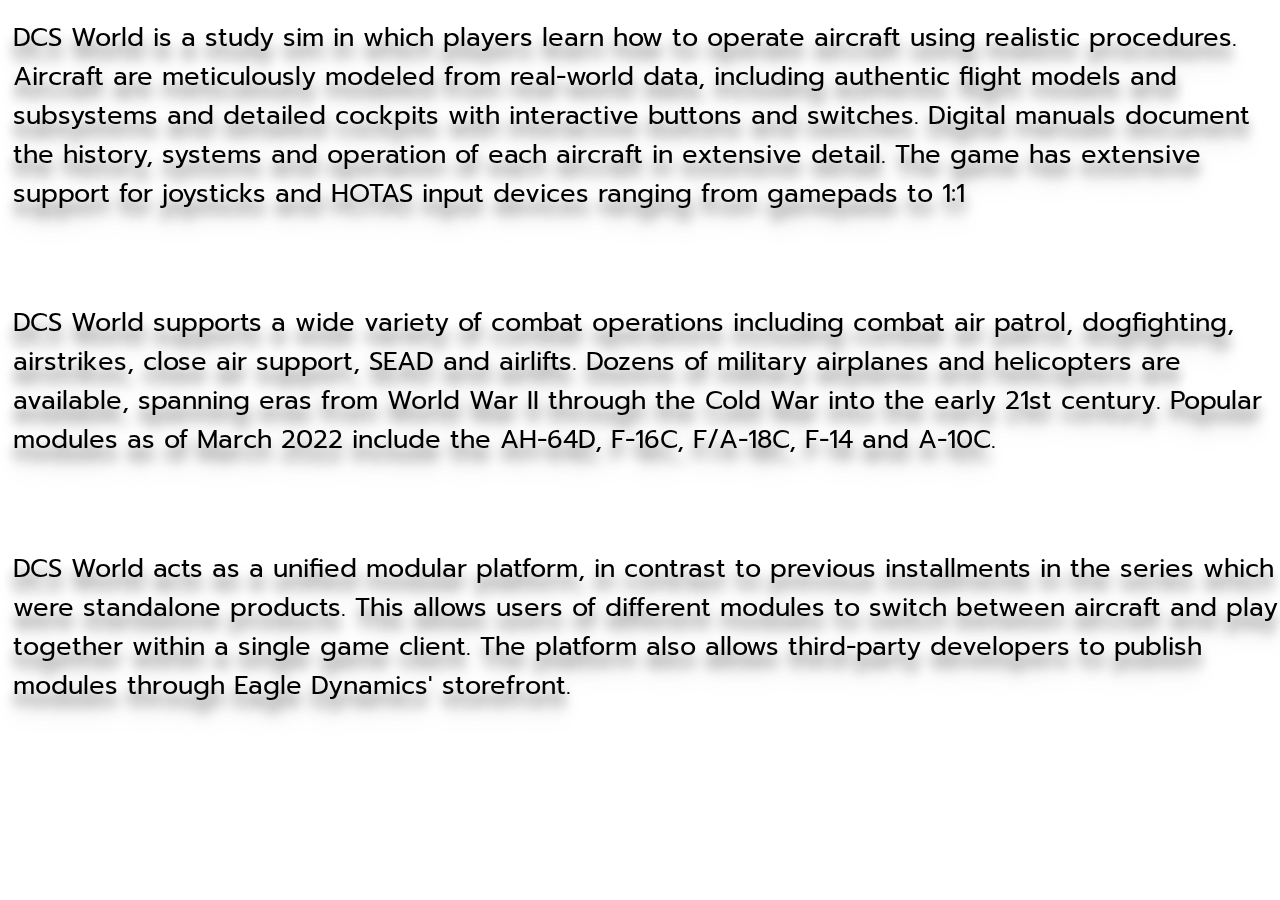
<file: slidecontent.html>
<!DOCTYPE html>
<html lang="en" dir="ltr">
  <head>
    <meta charset="utf-8">
    <meta name="viewport" content="width=device-width, initial-scale=1">
    <meta name="description" content="This is the landing site of WokMcdonald's!">
    <title>FULL-AB</title>
    <link rel="stylesheet" href="https://fonts.googleapis.com/css?family=Prompt">
    <link rel="icon" href="./img/F16_drawing.png">
    <link rel="stylesheet" type="text/css" href="css/style.css">
    <link rel="stylesheet" type="text/css" href="css/grid.css">
    <link rel="preconnect" href="https://fonts.googleapis.com">
    <link rel="preconnect" href="https://fonts.gstatic.com" crossorigin>
    <link href="https://fonts.googleapis.com/css2?family=Bebas+Neue&family=Josefin+Sans:ital,wght@1,200&family=Rubik:wght@300&display=swap" rel="stylesheet">
  </head>
  <body>
    <p class="slidecontent">DCS World is a study sim in which players learn how to operate aircraft using realistic procedures. Aircraft are meticulously modeled from real-world data, including authentic flight models and subsystems and detailed cockpits with interactive buttons and switches. Digital manuals document the history, systems and operation of each aircraft in extensive detail. The game has extensive support for joysticks and HOTAS input devices ranging from gamepads to 1:1</p>
    <p class="slidecontent">DCS World supports a wide variety of combat operations including combat air patrol, dogfighting, airstrikes, close air support, SEAD and airlifts. Dozens of military airplanes and helicopters are available, spanning eras from World War II through the Cold War into the early 21st century. Popular modules as of March 2022 include the AH-64D, F-16C, F/A-18C, F-14 and A-10C.</p>
    <p class="slidecontent">DCS World acts as a unified modular platform, in contrast to previous installments in the series which were standalone products. This allows users of different modules to switch between aircraft and play together within a single game client. The platform also allows third-party developers to publish modules through Eagle Dynamics' storefront.</p>
  </body
</file>
<file: css/style.css>
/* Styling som gäller för hela sidan */
* {
  margin: 0;
  padding: 0;
  font-family: "Prompt", sans-serif;
  filter: drop-shadow(0 1vw 0.5vw rgba(0,0,0,0.2));
  scroll-behavior: smooth;
  text-decoration: none;
}

/* Styling för navbar*/
#navbar {
  width: 100%;
  background-color: rgba(47, 47, 47);
  display: flex;
  align-items: center;
  height: 7.1vh;
}

.pagename {
  color: white;
  font-size: 2.5vw;
  padding-bottom: 2vh;
  padding-top: 2vh;
  margin-left: 2vw;
}

.logo {
  width: 6vw;
  transform: scaleX(-1);
  margin-right: 30vw;
}

/* Styling för länkarna i navbaren, de placeras med hjälp av flexbox*/
#navbar a {
  color: white;
  border: 2px white solid;
  padding: 0.3em;
  font-size: 1em;
  display: flex;
  justify-content: space-between;
  margin-right: 2vw;
  border-radius: 5px;
  width: 8vw;
  height: 3vh;
  padding-top: 1vh;
}

/* Anpassar storleken av länkarnas knappar när skärmens bredd blir mindre än 800 pixels */
@media (max-width: 800px) {
  #navbar a {
    width: 12vw;
    margin-right: 1vw;
    font-size: 0.8em;
  }
}

/* Ändrar knapparnas färg när musen hovrar över*/
.navbarlink:hover {
  background-color: rgba(199, 196, 197, 0.59);
}

.f16intro {
  width: 100%;
  height: 93vh;
}

/* Grå bakgrunden bakom DCS logan*/
.dcs1 {
  width: 50vw;
  height: auto;
  background-color: rgba(0, 0, 0, 0.69);
  position: absolute;
  margin-left: 25vw;
  margin-top: 25vh;
}

/* DCS logan */
.dcs2 {
  width: 80%;
  height: 75%;
  margin-left: auto;
  margin-right: auto;
  display: block;
  margin-top: 5vh;
  padding-bottom: 10%;
}

/* Ändrar storleken av DCS logan när skärmens bredd blir mindre än 1000 pixel*/
@media (max-width: 1000px) {
  .dcs1 {
    width: 70vw;
    margin-left: 15vw;
    margin-right: 15vw;
  }
}


.one {
  display: flex;
}

/* Styling och placering för upp/ned pilarna*/
.d1 {
  width: 3.5vmax;
  height: auto;
}

.d1:hover {
  opacity: 0.6;
}

.d1l {
  position: absolute;
  margin-left: 48.25vw;
  margin-top: 86vh;
}

.u1 {
  width: 3.5vmax;
  height: auto;
  transform: scaleY(-1);
}

.u1:hover {
  opacity: 0.6;
}

.u1l {
  position: absolute;
  margin-left: 48.25vw;
  margin-top: 3vh;
}
/* Styling för pilarna tar slut */

/* Video som fyller hela bakgrunden på section två */
#myVideo {
  position: fixed;
  right: 0;
  min-width: 100%;
  height: 93vh;
}

/* Snap scrolling som gör så att man tas upp eller ned en hel section varje gång man scrollar */
.container {
  scroll-snap-type: y mandatory;
  overflow-y: scroll;
  max-height: 93vh;
}

/* Klass som bestämmer vad snap scrollingen ska snapa till */
.scrolljump {
  scroll-snap-align: start;
}

/* Slideshow på section 2 */
.mySlides {
  width: 75vw;
  height: 75vh;
  background-color: rgba(0, 0, 0, 0.75);
  position: absolute;
  margin-left: 12.5vw;
  margin-top: 10vh;
  overflow-y:auto;
  border-radius: 20px;
}

/* pilarna som styr slideshown */
.prev, .next {
  cursor: pointer;
  position: absolute;
  top: 50%;
  margin-top: 27.5vh;
  width: 3vw;
  height: 3vh;
}

.next {
  right: 0;
  margin-right: 7.5vw;
  transform: rotate(-90deg);
}

.prev {
  margin-left: 7.5vw;
  transform: rotate(90deg);
}

.prev:hover {
  opacity: 0.5;
}

.next:hover {
  opacity: 0.5;
}
/* Styling för pilarna tar slut */

/* Bestämmer placering på listan som används för att indikera vilken slide man är på*/
ol {
  width:100%;
  margin-left: 33.75vw;
  position: absolute;
  bottom: 0;
}

/* Gör varje list item till en vit cirkel */
ol li{
  background: white;
  border-radius: 50%;
  display: inline-block;
  width:2vw;
  height:2vh;
}

/* Byter färg på list item cirkeln som indikerar den aktuella sliden till röd */
.red {
  background-color: red;
}

.dcsinfotext {
  color: white;
  font-size: 2.5vmax;
  margin-top: 4vh;
  margin-left: 2vw;
  margin-bottom: 2vh;
}

/* Gör texten i slideshown mindre när skärmens bredd blir mindre än 600 pixel*/
@media (max-width: 600px) {
  .dcsinfotext {
    font-size: 2.3vmax;
  }
}

.nojs {
  margin-top: 90vh;
  margin-right: 1vw;
  float: right;
  color: red;
  font-size: 1vw;
  border: 1px solid white;
}

.slidecontent {
  display: block;
  font-size: 2vw;
  margin-bottom: 10vh;
  margin-left: 1vw;
  margin-top: 2vh;
}
/* Bakgrund för section 3 */
#three {
  background-image: url(../img/clouds.gif);
  background-size: cover;
  background-attachment: fixed;;
}

/* Rubrik på section 3 */
.paircraft {
  font-size: 3.6vw;
  width: 45vw;
  color: white;
  margin-left: 27.5vw;
  margin-top: 9vh;
  text-shadow: -2px 2px 0 #000, 2px 2px 0 #000, 2px -2px 0 #000, -2px -2px 0 #000;
}

/* Placering av bilderna på flygplan med flexbox */
.flygplanplacement {
  display: flex;
  flex-wrap: wrap;
  justify-content: space-between;
  height: 60vh;
  width: 80vw;
  margin-top: 5vh;
  margin-left: 10vw;
  margin-right: 5vw;
}

/* Styling för bilderna */
.plane {
  width: 20vw;
  height: 70%;
  border: solid 4px white;
  border-radius: 10px;
  transition: 200ms;
  display: flex;
}

.planebutton:hover {
  filter: grayscale(0.5);
}

/* Bakgrund på sida 2 */
.pagetwo {
  background-image: url(../img/peace.jpg);
  width: 100vw;
  height: 100vh;
  background-size: cover;
}

/* knapp tillbaka till sida 1 */
.back {
  width: 100vw;
  height: 10vh;
  background-color: red;
  color: white;
  font-size: 4.5vw;
  position: fixed;
  text-align: center;
  padding-bottom: 3vh;
  border: 2px white solid;
  margin-top: 87vh;
}

.back:hover {
  background-color: rgba(255, 102, 102, 0.95)
}
</file>
<file: css/grid.css>
.container {
  display: grid;
  grid-template-columns: repeat(5, 1fr);
  grid-template-rows: repeat(7, 93vh);
}

.one {
  grid-column: 1/-1;
  grid-row: 1/2;
}

.two {
  grid-column: 1/-1;
  grid-row: 2/3;
}

.three {
  grid-column: 1/-1;
  grid-row: 3/4;
}

.four {
  grid-column: 1/-1;
  grid-row: 4/5;
}

.five {
  grid-column: 1/-1;
  grid-row: 5/6;
}

.six {
  grid-column: 1/-1;
  grid-row: 6/7;
}

.seven {
  grid-column: 1/-1;
  grid-row: 7/8;
}
</file>
